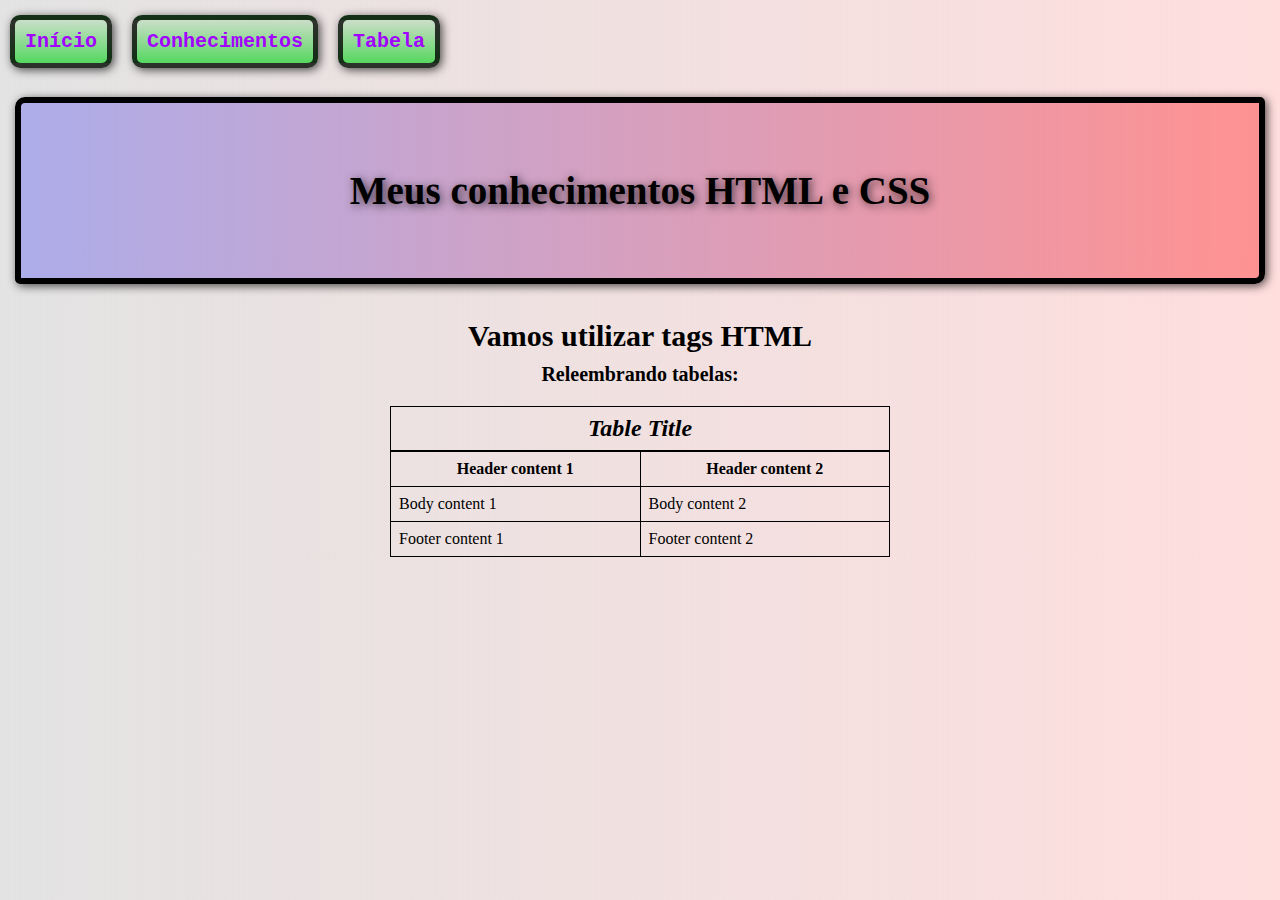
<file: Conhecimento/index.html>
<!DOCTYPE html>
<html lang="pt-br">

<head>
  <meta charset="UTF-8">
  <meta name="viewport" content="width=device-width, initial-scale=1.0">
  <title>Teste de conhecimento</title>
  <link rel="stylesheet" href="conhecimento.css">
</head>

<body>
  <nav>
    <a href="#introdução">Início</a>
    <a href="">Conhecimentos</a>
    <a href="">Tabela</a>
  </nav>
  <header>
    <h1>Meus conhecimentos HTML e CSS</h1>
  </header>

  <main>
    <div id="introdução">
      <h2>Vamos utilizar tags HTML</h2>
      <p>Releembrando tabelas:</p>
    </div>

    <div id="tabela">
      <table>
        <caption><em>Table Title</em></caption>
        <thead>
          <tr>
            <th>Header content 1</th>
            <th>Header content 2</th>
          </tr>
        </thead>
        <tbody>
          <tr>
            <td>Body content 1</td>
            <td>Body content 2</td>
          </tr>
        </tbody>
        <tfoot>
          <tr>
            <td>Footer content 1</td>
            <td>Footer content 2</td>
          </tr>
        </tfoot>
      </table>
    </div>

  </main>

</body>

</html>
</file>
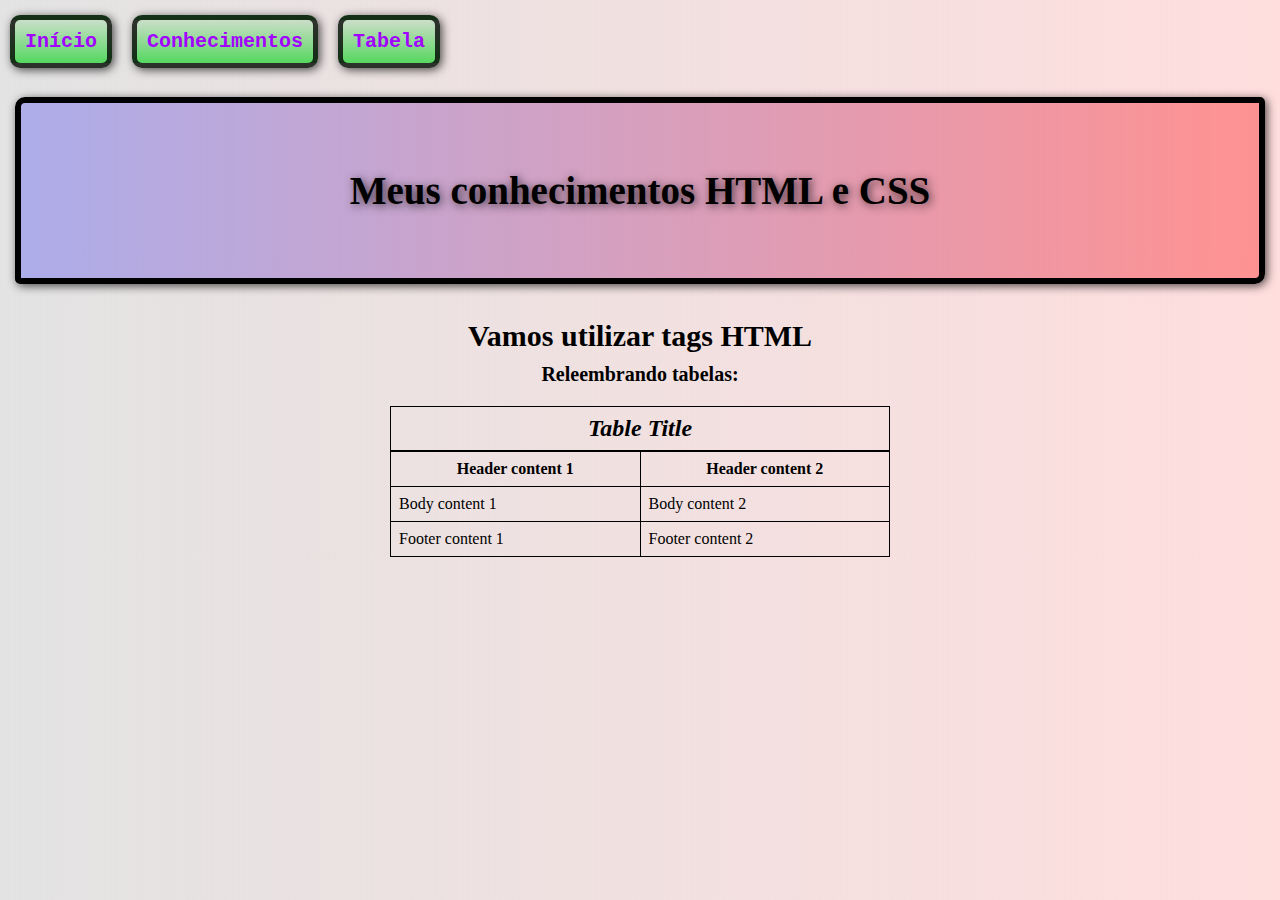
<file: Teste/index.html>
<!DOCTYPE html>
<html lang="pt-br">

<head>
  <meta charset="UTF-8">
  <meta name="viewport" content="width=device-width, initial-scale=1.0">
  <title>Teste de conhecimento</title>
  <link rel="stylesheet" href="conhecimento.css">
  
</head>

<body>
  <nav>
    <a href="#introdução">Início</a>
    <a href="">Conhecimentos</a>
    <a href="">Tabela</a>
  </nav>
  <header>
    <h1>Meus conhecimentos HTML e CSS</h1>
  </header>

  <main>
    <div id="introdução">
      <h2>Vamos utilizar tags HTML</h2>
      <p>Releembrando tabelas:</p>
    </div>

    <div id="tabela">
      <table>
        <caption><em>Table Title</em></caption>
        <thead>
          <tr>
            <th>Header content 1</th>
            <th>Header content 2</th>
          </tr>
        </thead>
        <tbody>
          <tr>
            <td>Body content 1</td>
            <td>Body content 2</td>
          </tr>
        </tbody>
        <tfoot>
          <tr>
            <td>Footer content 1</td>
            <td>Footer content 2</td>
          </tr>
        </tfoot>
      </table>
    </div>

  </main>
    <script>
      window.alert('Tabela em construção');
      window.confirm('Aguarde um momento');
      window.prompt('Digite seu nome:');
      window.confirm('Nome guardado')

    </script>
</body>

</html>
</file>
<file: Conhecimento/conhecimento.css>
@charset "UTF-8";

* {
    padding: 0;
    margin: 0;
}

body {
    background-image: linear-gradient(90deg, rgb(227, 227, 227), rgba(255, 100, 100, 0.214));
}

/*cabeçalho*/

nav {
    display: flex;
    align-items: center;
    justify-content: space-around;
    width: 200px;
    height: 82px;
}

nav a {
    display: flex;
    padding: 10px;
    margin: 10px;
    justify-content: center;
    font-size: 20px;
    font-family: 'Courier New', Courier, monospace;
    font-weight: bolder;
    text-decoration: none;
    color: rgb(162, 0, 255);
    border: solid rgba(0, 0, 0, 0.781);
    border-width: 5px;
    border-radius: 10px;
    box-shadow: 2px 2px 10px rgba(0, 0, 0, 0.685);
    ;
    background-image: linear-gradient(to bottom, rgba(190, 220, 190, 0.699), rgba(24, 211, 40, 0.704));
}

nav a:hover {
    text-decoration: underline;
    transition-duration: .5s;
}

/*header*/

header {
    padding: 65px;
    margin: 15px;
    display: flex;
    justify-content: center;
    border: solid black;
    border-width: 6px;
    border-radius: 10px 5px;
    box-shadow: 2px 2px 10px rgba(0, 0, 0, 0.685);
    background-image: linear-gradient(90deg, rgba(0, 0, 255, 0.241), rgba(255, 0, 0, 0.342));
}

header h1 {
    font-family: 'Times New Roman', Times, serif;
    font-size: 39px;
    font-weight: bold;
    text-shadow: 2px 2px 10px rgba(0, 0, 0, 0.685);

}

/*fim header*/

/*div 1*/

#introdução {
    padding: 10px;
    margin: 10px;

}

#introdução h2 {
    font-size: 30px;
    padding: 10px;
    text-align: center;
}

#introdução p{
    text-align: center;
    font-size: 20px;
    font-family: 'Times New Roman', Times, serif;
    font-weight: bold;
}

/*Table*/

table{
    width: 500px;
    border-collapse: collapse;
    margin: auto;
}

caption{
    padding: 8px;
    border: 1px solid black;
    font: italic bolder 1.5em black;
}

div#tabela{
    overflow-x: auto;
}

th,  td{
    border: 1px solid black;
    padding: 8px;
}

/*Fim Table*/
</file>
<file: Teste/conhecimento.css>
@charset "UTF-8";

* {
    padding: 0;
    margin: 0;
}

body {
    background-image: linear-gradient(90deg, rgb(227, 227, 227), rgba(255, 100, 100, 0.214));
}

/*cabeçalho*/

nav {
    display: flex;
    align-items: center;
    justify-content: space-around;
    width: 200px;
    height: 82px;
}

nav a {
    display: flex;
    padding: 10px;
    margin: 10px;
    justify-content: center;
    font-size: 20px;
    font-family: 'Courier New', Courier, monospace;
    font-weight: bolder;
    text-decoration: none;
    color: rgb(162, 0, 255);
    border: solid rgba(0, 0, 0, 0.781);
    border-width: 5px;
    border-radius: 10px;
    box-shadow: 2px 2px 10px rgba(0, 0, 0, 0.685);
    ;
    background-image: linear-gradient(to bottom, rgba(190, 220, 190, 0.699), rgba(24, 211, 40, 0.704));
}

nav a:hover {
    text-decoration: underline;
    transition-duration: .5s;
}

/*header*/

header {
    padding: 65px;
    margin: 15px;
    display: flex;
    justify-content: center;
    border: solid black;
    border-width: 6px;
    border-radius: 10px 5px;
    box-shadow: 2px 2px 10px rgba(0, 0, 0, 0.685);
    background-image: linear-gradient(90deg, rgba(0, 0, 255, 0.241), rgba(255, 0, 0, 0.342));
}

header h1 {
    font-family: 'Times New Roman', Times, serif;
    font-size: 39px;
    font-weight: bold;
    text-shadow: 2px 2px 10px rgba(0, 0, 0, 0.685);

}

/*fim header*/

/*div 1*/

#introdução {
    padding: 10px;
    margin: 10px;

}

#introdução h2 {
    font-size: 30px;
    padding: 10px;
    text-align: center;
}

#introdução p{
    text-align: center;
    font-size: 20px;
    font-family: 'Times New Roman', Times, serif;
    font-weight: bold;
}

/*Table*/

table{
    width: 500px;
    border-collapse: collapse;
    margin: auto;
}

caption{
    padding: 8px;
    border: 1px solid black;
    font: italic bolder 1.5em black;
}

div#tabela{
    overflow-x: auto;
}

th,  td{
    border: 1px solid black;
    padding: 8px;
}

/*Fim Table*/
</file>
